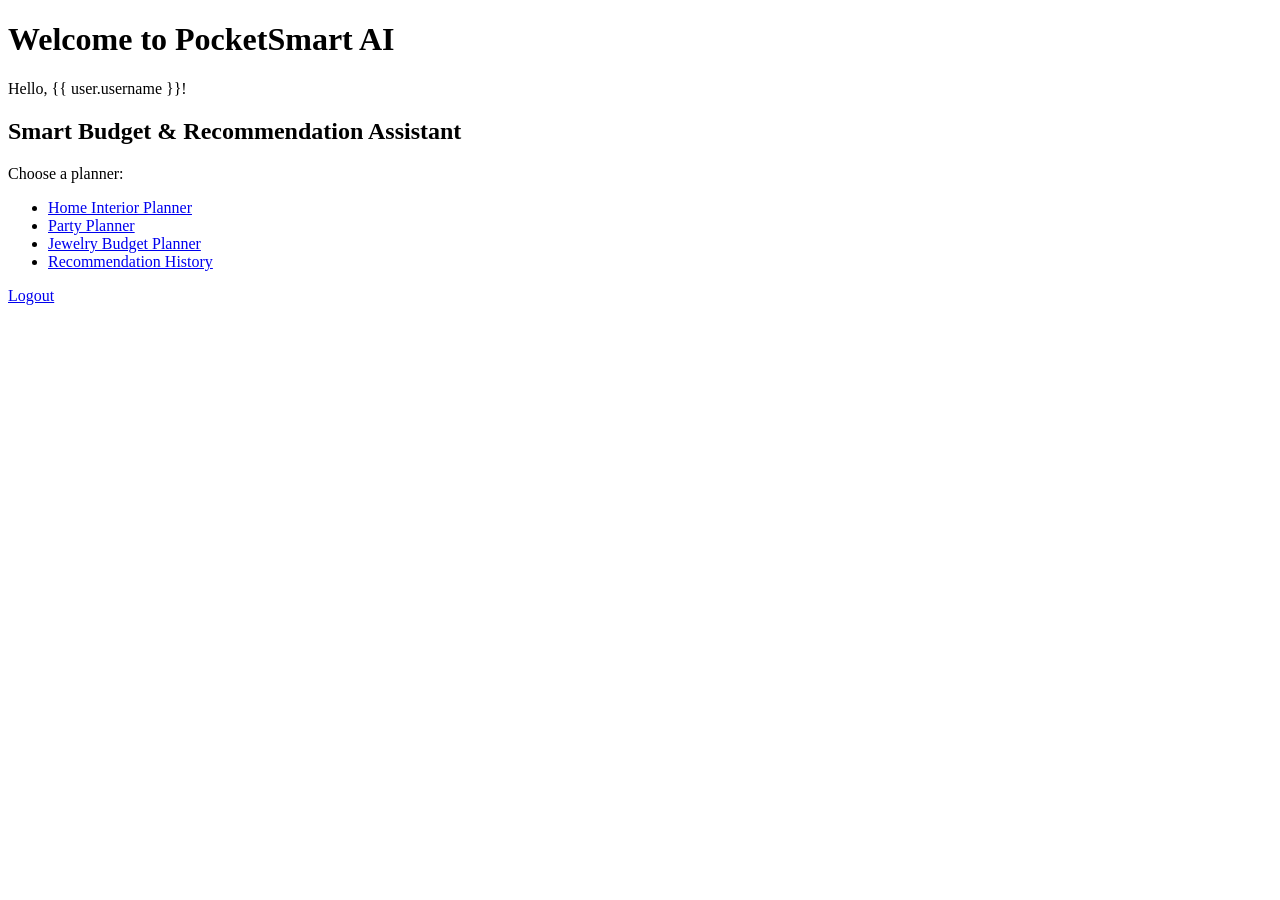
<file: templates/dashboard.html>
<!DOCTYPE html>
<html lang="en">
<head>
    <meta charset="UTF-8">
    <meta name="viewport" content="width=device-width, initial-scale=1.0">
    <title>PocketSmart AI - Dashboard</title>
</head>
<body>

    <h1>Welcome to PocketSmart AI</h1>

    <p>Hello, {{ user.username }}!</p>

    <h2>Smart Budget & Recommendation Assistant</h2>

    <p>Choose a planner:</p>

    <ul>
        <li><a href="/home-planner">Home Interior Planner</a></li>
        <li><a href="/party-planner">Party Planner</a></li>
        <li><a href="/jewelry-planner">Jewelry Budget Planner</a></li>
        <li><a href="/history">Recommendation History</a></li>
    </ul>

    <p>
        <a href="/logout">Logout</a>
    </p>

</body>
</html>
</file>
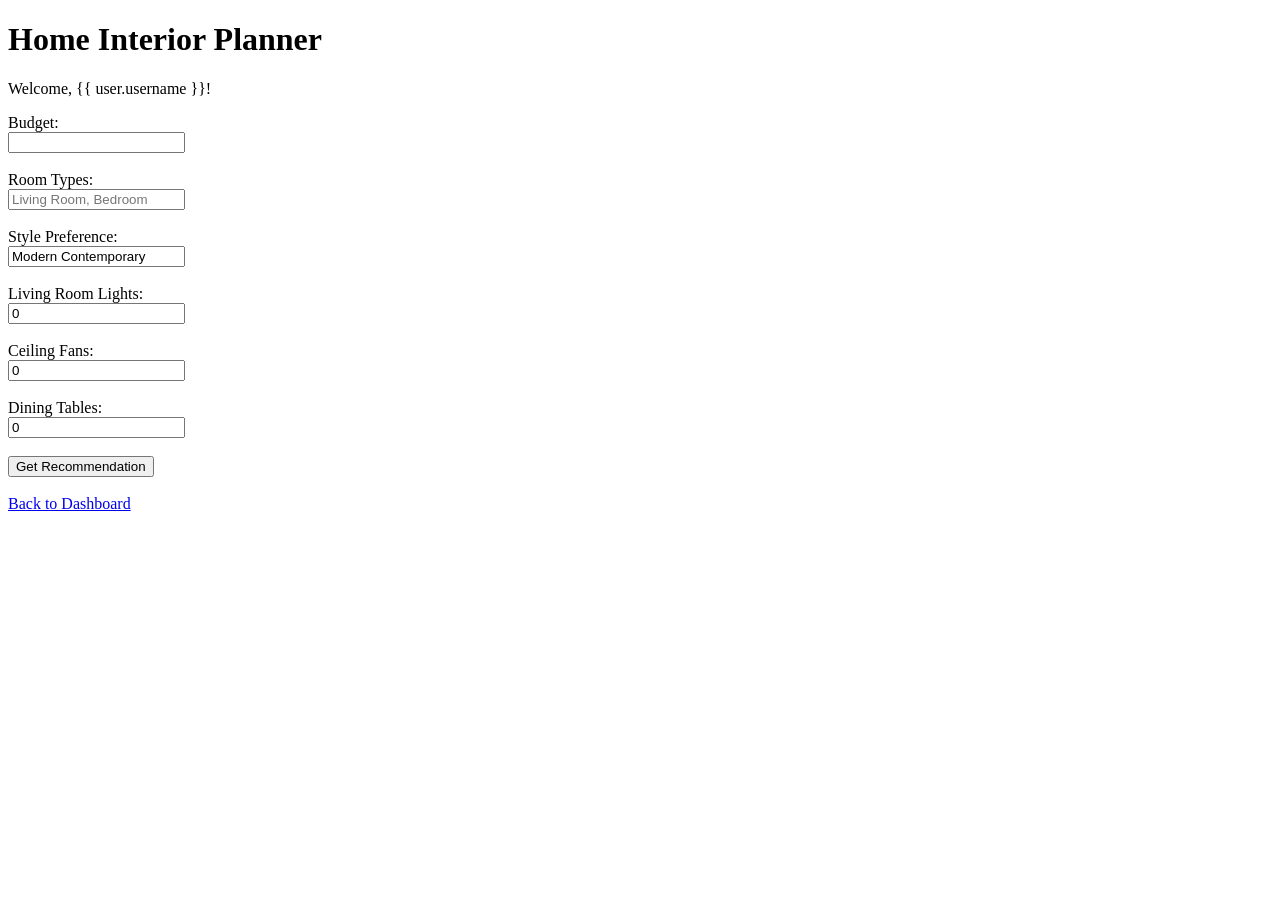
<file: templates/home_planner.html>
<!DOCTYPE html>
<html lang="en">
<head>
    <meta charset="UTF-8">
    <meta name="viewport" content="width=device-width, initial-scale=1.0">
    <title>Home Interior Planner - PocketSmart AI</title>
</head>
<body>

    <h1>Home Interior Planner</h1>

    <p>Welcome, {{ user.username }}!</p>

    <form action="/generate-home" method="post">

        <label>Budget:</label><br>
        <input type="number" name="budget" min="1" required>
        <br><br>

        <label>Room Types:</label><br>
        <input type="text"
               name="room_types"
               placeholder="Living Room, Bedroom"
               required>
        <br><br>

        <label>Style Preference:</label><br>
        <input type="text"
               name="style_preference"
               value="Modern Contemporary">
        <br><br>

        <label>Living Room Lights:</label><br>
        <input type="number"
               name="living_room_lights"
               value="0"
               min="0">
        <br><br>

        <label>Ceiling Fans:</label><br>
        <input type="number"
               name="ceiling_fans"
               value="0"
               min="0">
        <br><br>

        <label>Dining Tables:</label><br>
        <input type="number"
               name="dining_tables"
               value="0"
               min="0">
        <br><br>

        <button type="submit">Get Recommendation</button>

    </form>

    <br>

    <a href="/dashboard">Back to Dashboard</a>

</body>
</html>
</file>
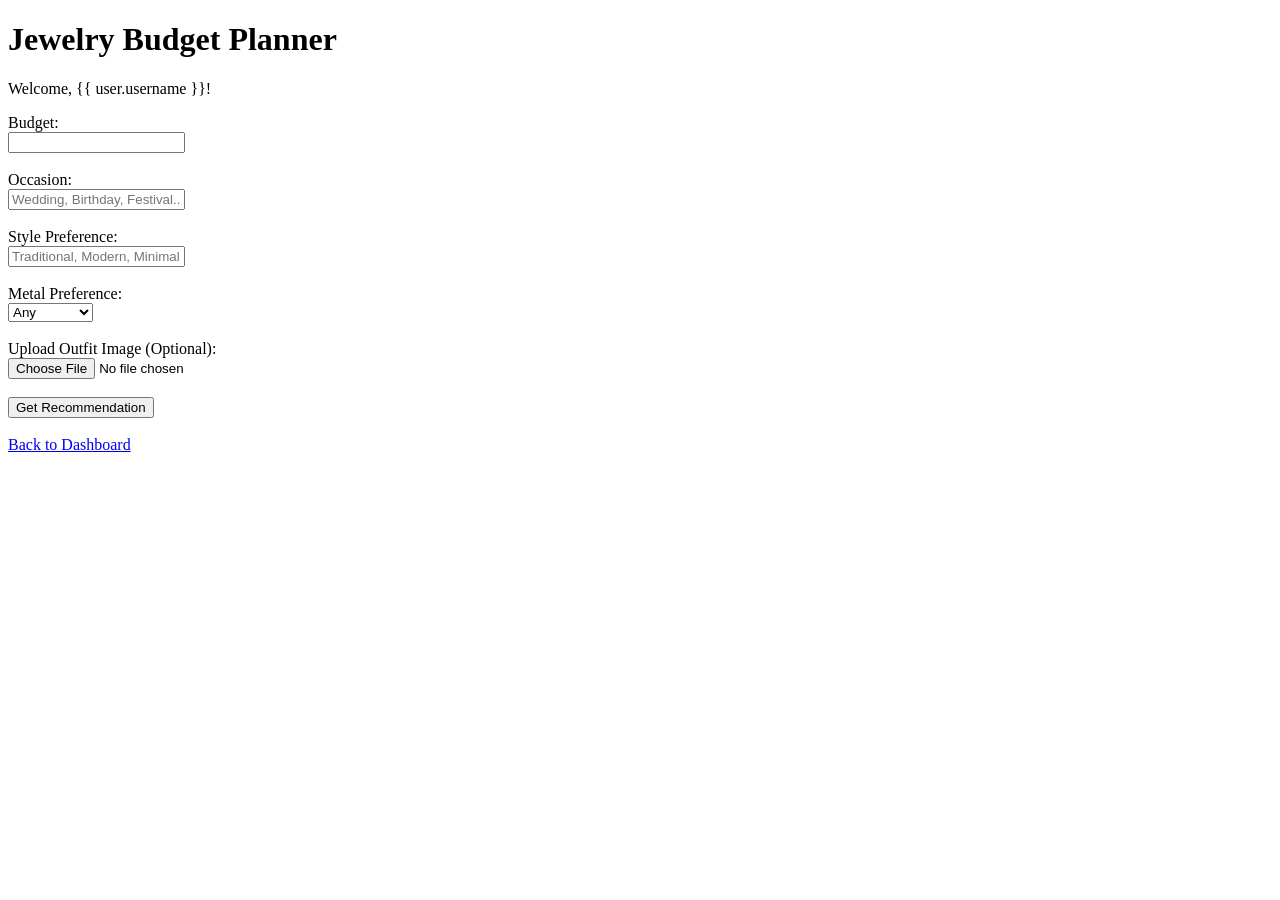
<file: templates/jewelry_planner.html>
<!DOCTYPE html>
<html lang="en">
<head>
    <meta charset="UTF-8">
    <meta name="viewport" content="width=device-width, initial-scale=1.0">
    <title>Jewelry Budget Planner - PocketSmart AI</title>
</head>
<body>

    <h1>Jewelry Budget Planner</h1>

    <p>Welcome, {{ user.username }}!</p>

    <form action="/generate-jewelry" method="post" enctype="multipart/form-data">

        <label>Budget:</label><br>
        <input type="number" name="budget" min="1" required>
        <br><br>

        <label>Occasion:</label><br>
        <input type="text" name="occasion"
               placeholder="Wedding, Birthday, Festival..."
               required>
        <br><br>

        <label>Style Preference:</label><br>
        <input type="text" name="style_preference"
               placeholder="Traditional, Modern, Minimal..."
               required>
        <br><br>

        <label>Metal Preference:</label><br>
        <select name="metal_preference">
            <option value="Any">Any</option>
            <option value="Gold">Gold</option>
            <option value="Silver">Silver</option>
            <option value="Rose Gold">Rose Gold</option>
            <option value="Platinum">Platinum</option>
        </select>
        <br><br>

        <label>Upload Outfit Image (Optional):</label><br>
        <input type="file" name="outfit_image" accept="image/*">
        <br><br>

        <button type="submit">Get Recommendation</button>

    </form>

    <br>
    <a href="/dashboard">Back to Dashboard</a>

</body>
</html>
</file>
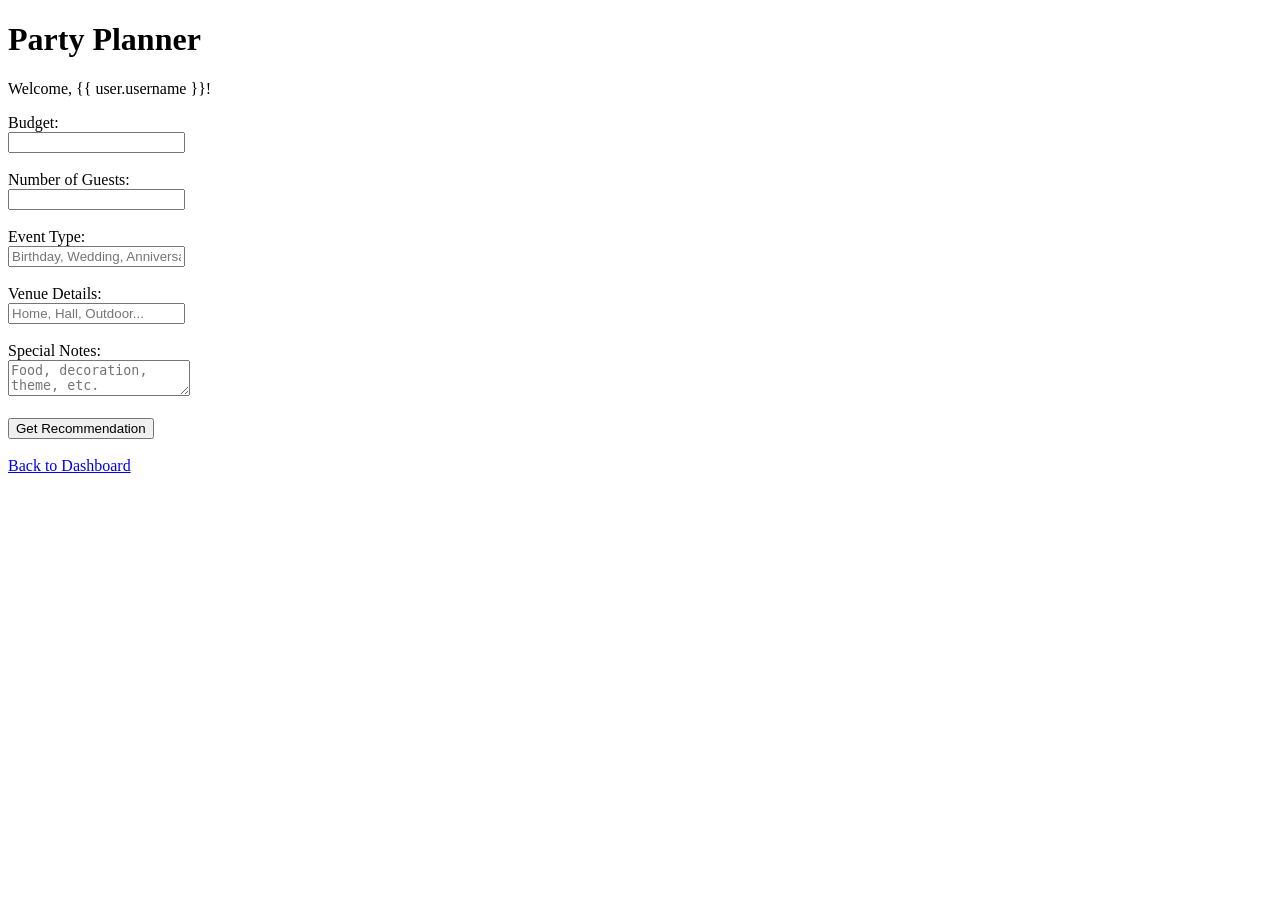
<file: templates/party_planner.html>
<!DOCTYPE html>
<html lang="en">
<head>
    <meta charset="UTF-8">
    <meta name="viewport" content="width=device-width, initial-scale=1.0">
    <title>Party Planner - PocketSmart AI</title>
</head>
<body>

    <h1>Party Planner</h1>

    <p>Welcome, {{ user.username }}!</p>

    <form action="/generate-party" method="post">

        <label>Budget:</label><br>
        <input type="number" name="budget" min="1" required>
        <br><br>

        <label>Number of Guests:</label><br>
        <input type="number" name="guest_count" min="1" required>
        <br><br>

        <label>Event Type:</label><br>
        <input type="text" name="event_type"
               placeholder="Birthday, Wedding, Anniversary..."
               required>
        <br><br>

        <label>Venue Details:</label><br>
        <input type="text" name="venue_details"
               placeholder="Home, Hall, Outdoor..."
               required>
        <br><br>

        <label>Special Notes:</label><br>
        <textarea name="special_notes"
                  placeholder="Food, decoration, theme, etc."></textarea>
        <br><br>

        <button type="submit">Get Recommendation</button>

    </form>

    <br>
    <a href="/dashboard">Back to Dashboard</a>

</body>
</html>
</file>
